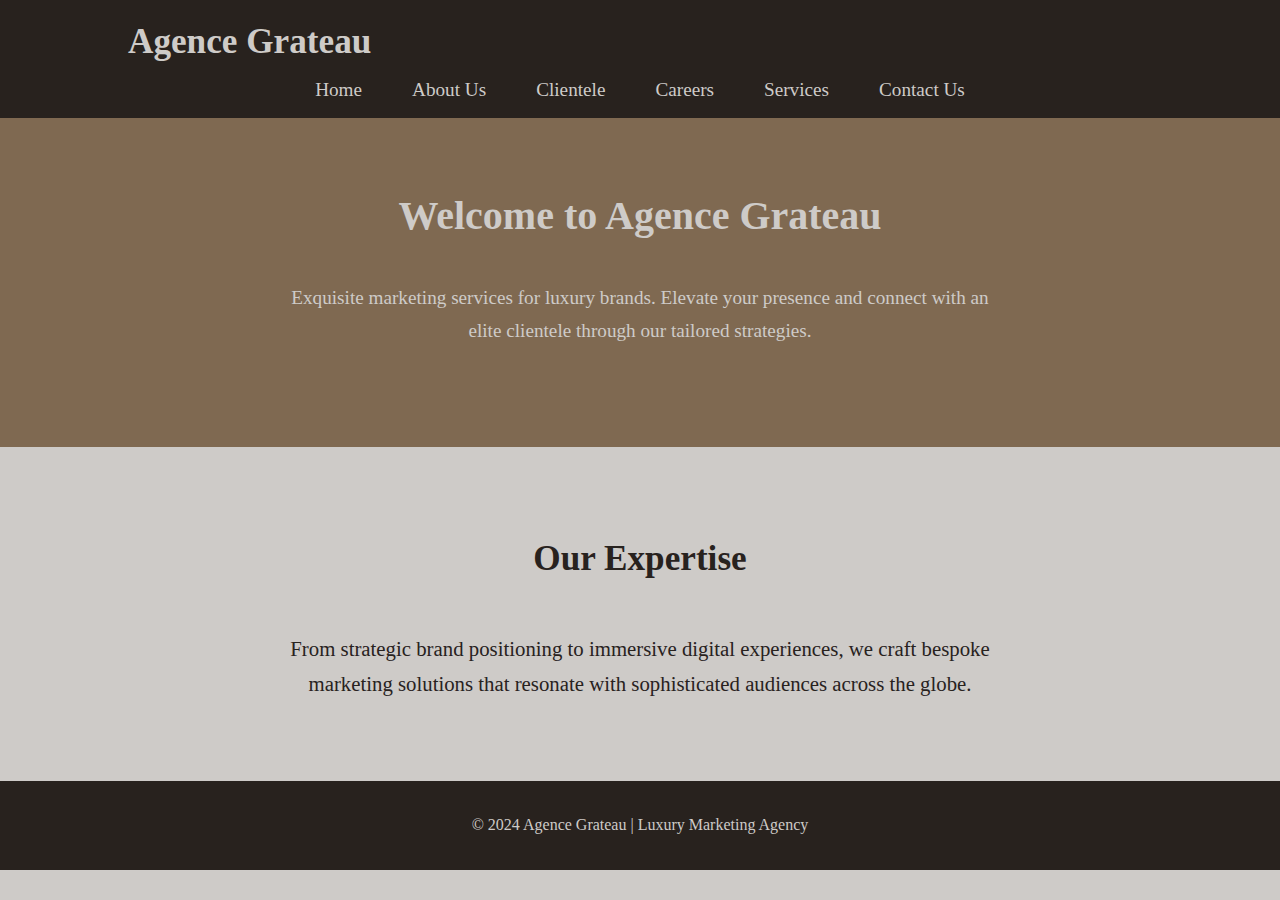
<file: Agence Grateau/index.html>
<!DOCTYPE html>
<html lang="en">
<head>
    <meta charset="UTF-8">
    <meta name="viewport" content="width=device-width, initial-scale=1.0">
    <title>Agence Grateau | Luxury Marketing Agency</title>
    <link rel="stylesheet" href="style.css">
</head>
<body>
    <header>
        <div class="container">
            <h1>Agence Grateau</h1>
            <nav>
                <ul>
                    <li><a href="index.html">Home</a></li>
                    <li><a href="about.html">About Us</a></li>
                    <li><a href="clientele.html">Clientele</a></li>
                    <li><a href="careers.html">Careers</a></li>
                    <li><a href="services.html">Services</a></li>
                    <li><a href="contact.html">Contact Us</a></li>
                </ul>
            </nav>
        </div>
    </header>

    <section class="intro">
        <div class="container">
            <h2>Welcome to Agence Grateau</h2>
            <p>Exquisite marketing services for luxury brands. Elevate your presence and connect with an elite clientele through our tailored strategies.</p>
        </div>
    </section>

    <section>
        <div class="container">
            <h2>Our Expertise</h2>
            <p>From strategic brand positioning to immersive digital experiences, we craft bespoke marketing solutions that resonate with sophisticated audiences across the globe.</p>
        </div>
    </section>

    <footer>
        <div class="container">
            <p>© 2024 Agence Grateau | Luxury Marketing Agency</p>
        </div>
    </footer>
</body>
</html>
</file>
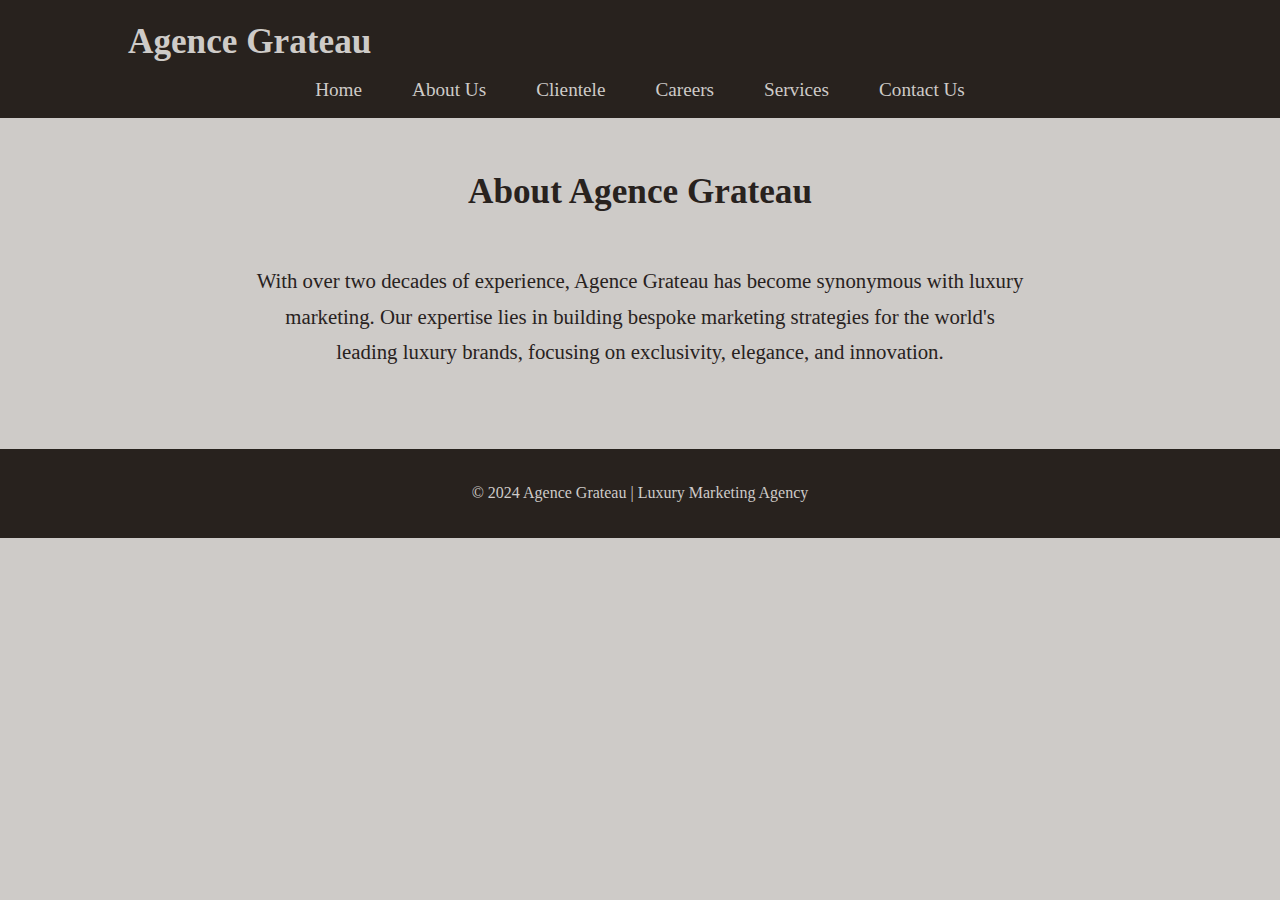
<file: Agence Grateau/about.html>
<!DOCTYPE html>
<html lang="en">
<head>
    <meta charset="UTF-8">
    <meta name="viewport" content="width=device-width, initial-scale=1.0">
    <title>About Us | Agence Grateau</title>
    <link rel="stylesheet" href="style.css">
</head>
<body>
    <header>
        <div class="container">
            <h1>Agence Grateau</h1>
            <nav>
                <ul>
                    <li><a href="index.html">Home</a></li>
                    <li><a href="about.html">About Us</a></li>
                    <li><a href="clientele.html">Clientele</a></li>
                    <li><a href="careers.html">Careers</a></li>
                    <li><a href="services.html">Services</a></li>
                    <li><a href="contact.html">Contact Us</a></li>
                </ul>
            </nav>
        </div>
    </header>

    <section>
        <div class="container">
            <h2>About Agence Grateau</h2>
            <p>With over two decades of experience, Agence Grateau has become synonymous with luxury marketing. Our expertise lies in building bespoke marketing strategies for the world's leading luxury brands, focusing on exclusivity, elegance, and innovation.</p>
        </div>
    </section>

    <footer>
        <div class="container">
            <p>© 2024 Agence Grateau | Luxury Marketing Agency</p>
        </div>
    </footer>
</body>
</html>
</file>
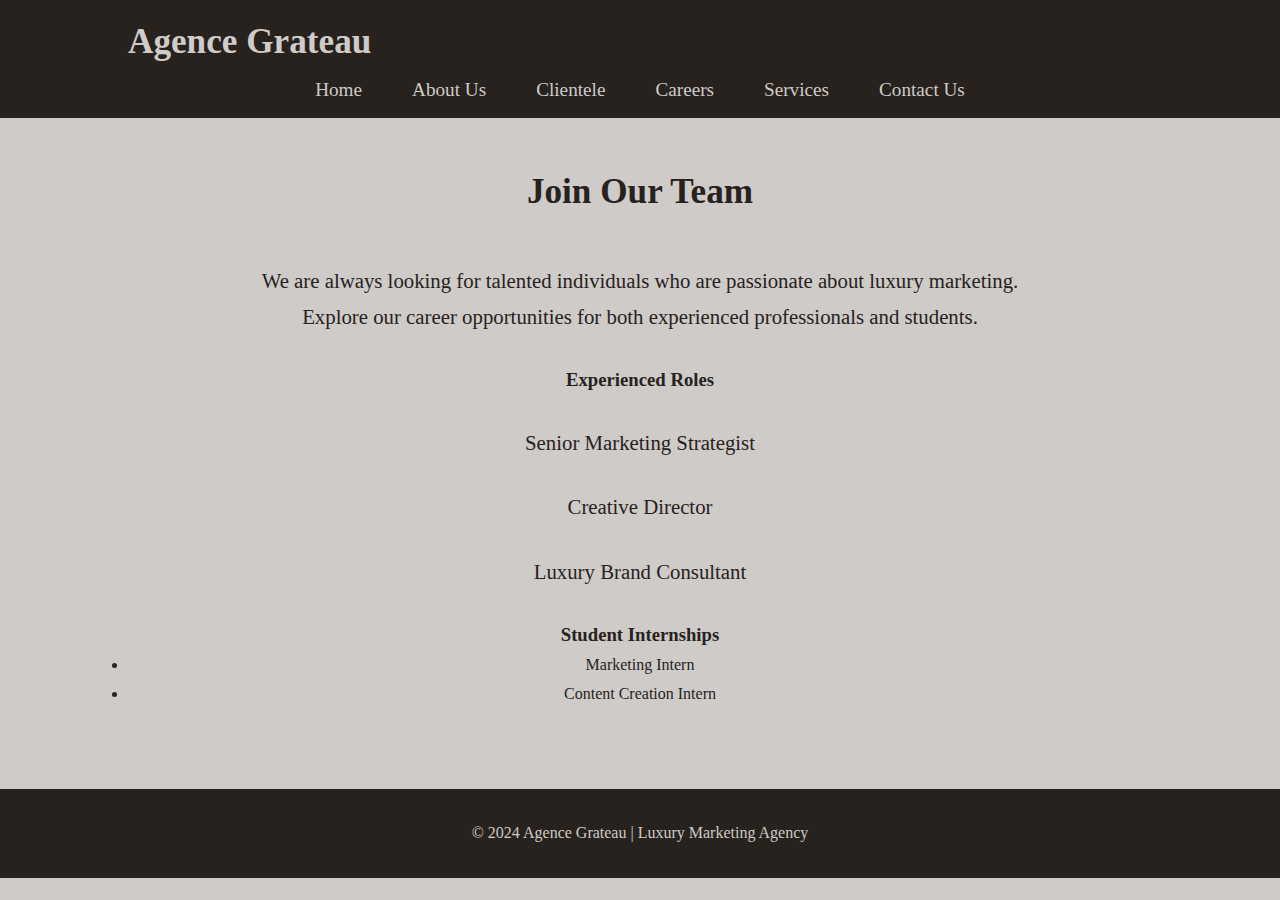
<file: Agence Grateau/careers.html>
<!DOCTYPE html>
<html lang="en">
<head>
    <meta charset="UTF-8">
    <meta name="viewport" content="width=device-width, initial-scale=1.0">
    <title>Careers | Agence Grateau</title>
    <link rel="stylesheet" href="style.css">
</head>
<body>
    <header>
        <div class="container">
            <h1>Agence Grateau</h1>
            <nav>
                <ul>
                    <li><a href="index.html">Home</a></li>
                    <li><a href="about.html">About Us</a></li>
                    <li><a href="clientele.html">Clientele</a></li>
                    <li><a href="careers.html">Careers</a></li>
                    <li><a href="services.html">Services</a></li>
                    <li><a href="contact.html">Contact Us</a></li>
                </ul>
            </nav>
        </div>
    </header>

    <section>
        <div class="container">
            <h2>Join Our Team</h2>
            <p>We are always looking for talented individuals who are passionate about luxury marketing. Explore our career opportunities for both experienced professionals and students.</p> <br>

            <h3>Experienced Roles</h3> <br>
            
                <p>Senior Marketing Strategist</p> <br>
                <p>Creative Director</p> <br>
                <p>Luxury Brand Consultant</p> <br>
            

            <h3>Student Internships</h3>
            
                <li>Marketing Intern</li>
                <li>Content Creation Intern</li>
            
        </div>
    </section>

    <footer>
        <div class="container">
            <p>© 2024 Agence Grateau | Luxury Marketing Agency</p>
        </div>
    </footer>
</body>
</html>
</file>
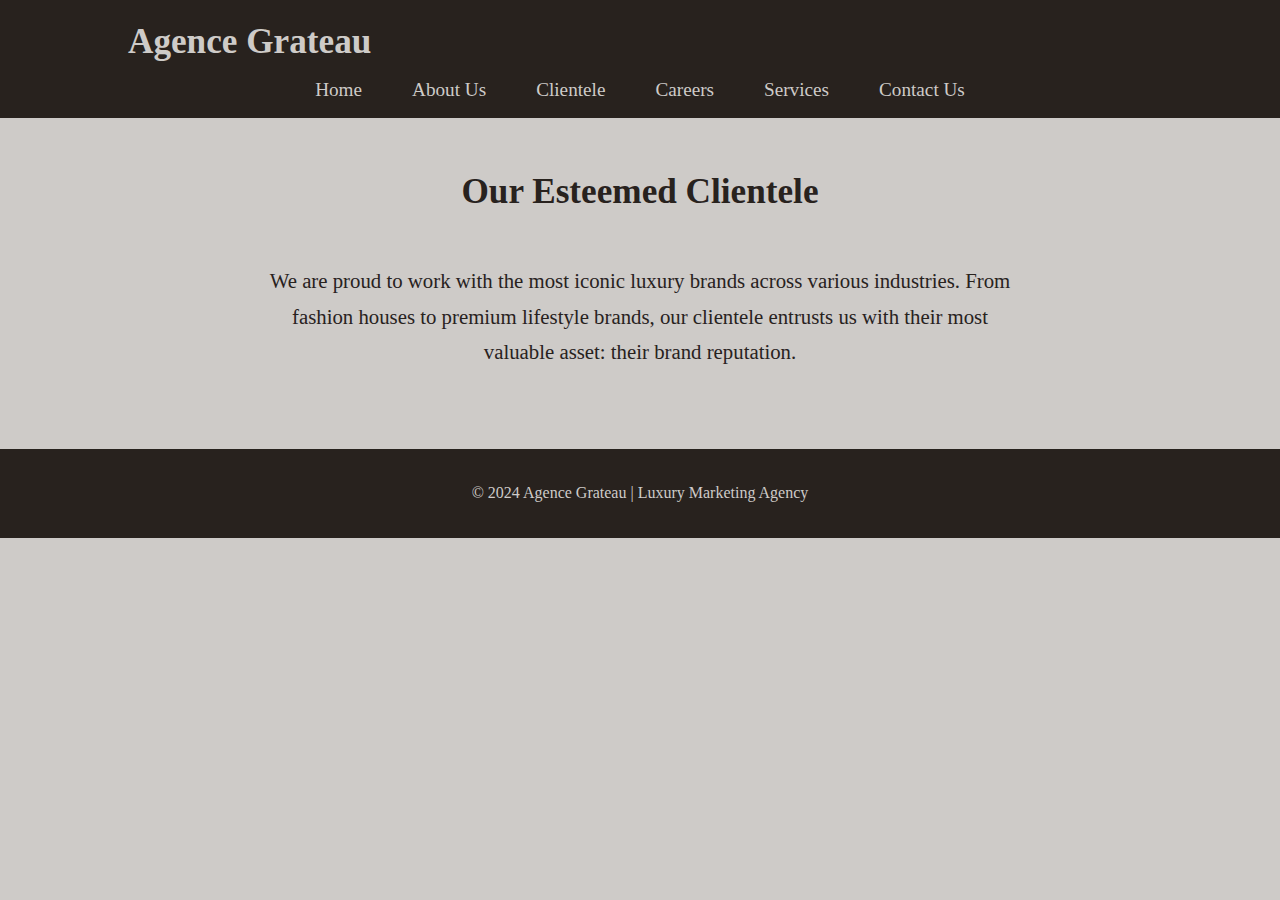
<file: Agence Grateau/clientele.html>
<!DOCTYPE html>
<html lang="en">
<head>
    <meta charset="UTF-8">
    <meta name="viewport" content="width=device-width, initial-scale=1.0">
    <title>Clientele | Agence Grateau</title>
    <link rel="stylesheet" href="style.css">
</head>
<body>
    <header>
        <div class="container">
            <h1>Agence Grateau</h1>
            <nav>
                <ul>
                    <li><a href="index.html">Home</a></li>
                    <li><a href="about.html">About Us</a></li>
                    <li><a href="clientele.html">Clientele</a></li>
                    <li><a href="careers.html">Careers</a></li>
                    <li><a href="services.html">Services</a></li>
                    <li><a href="contact.html">Contact Us</a></li>
                </ul>
            </nav>
        </div>
    </header>

    <section>
        <div class="container">
            <h2>Our Esteemed Clientele</h2>
            <p>We are proud to work with the most iconic luxury brands across various industries. From fashion houses to premium lifestyle brands, our clientele entrusts us with their most valuable asset: their brand reputation.</p>
        </div>
    </section>

    <footer>
        <div class="container">
            <p>© 2024 Agence Grateau | Luxury Marketing Agency</p>
        </div>
    </footer>
</body>
</html>
</file>
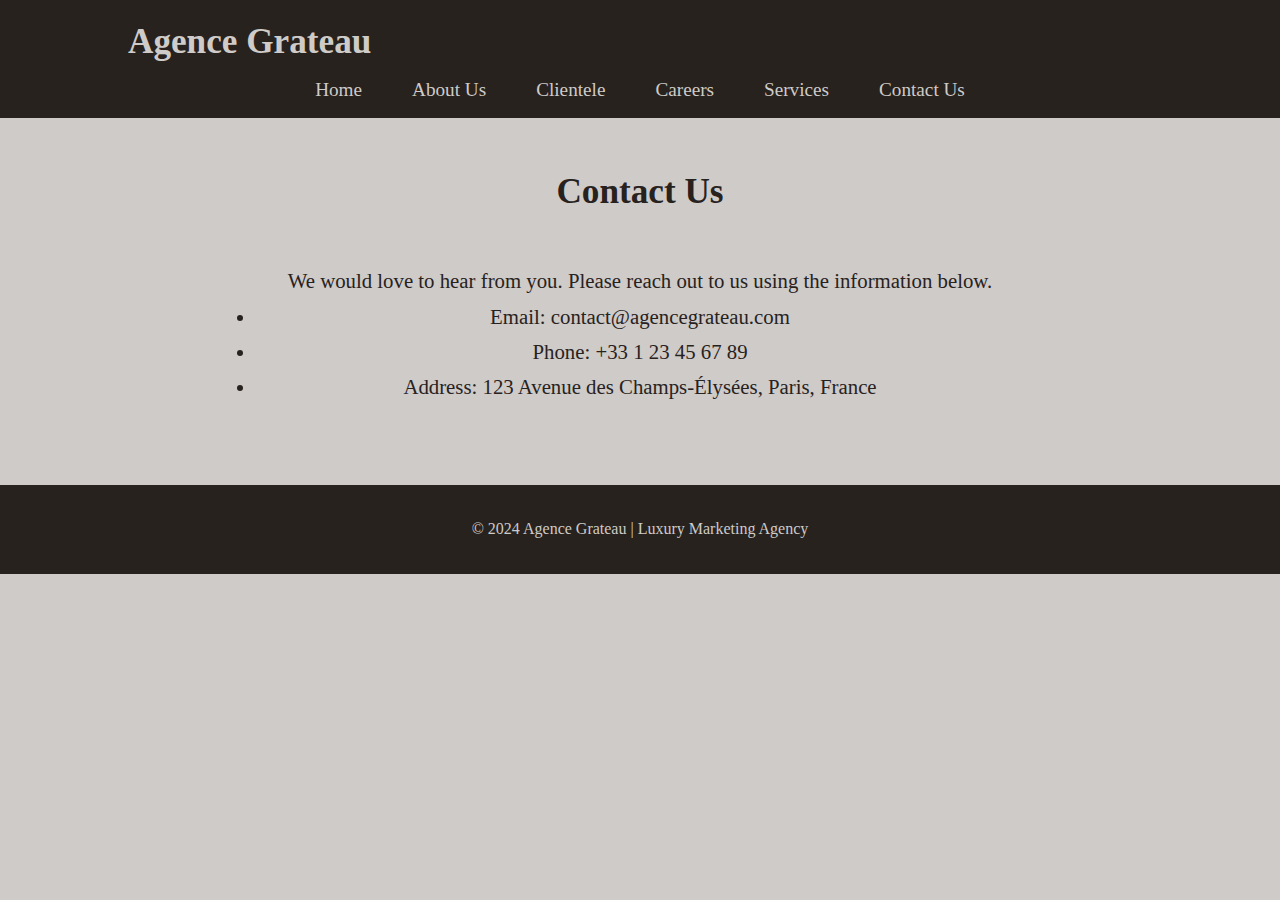
<file: Agence Grateau/contact.html>
<!DOCTYPE html>
<html lang="en">
<head>
    <meta charset="UTF-8">
    <meta name="viewport" content="width=device-width, initial-scale=1.0">
    <title>Contact Us | Agence Grateau</title>
    <link rel="stylesheet" href="style.css">
</head>
<body>
    <header>
        <div class="container">
            <h1>Agence Grateau</h1>
            <nav>
                <ul>
                    <li><a href="index.html">Home</a></li>
                    <li><a href="about.html">About Us</a></li>
                    <li><a href="clientele.html">Clientele</a></li>
                    <li><a href="careers.html">Careers</a></li>
                    <li><a href="services.html">Services</a></li>
                    <li><a href="contact.html">Contact Us</a></li>
                </ul>
            </nav>
        </div>
    </header>

    <section>
        <div class="container">
            <h2>Contact Us</h2>
            <p>We would love to hear from you. Please reach out to us using the information below.</p>

            <ul>
                <li>Email: contact@agencegrateau.com</li>
                <li>Phone: +33 1 23 45 67 89</li>
                <li>Address: 123 Avenue des Champs-Élysées, Paris, France</li>
            </ul>
        </div>
    </section>

    <footer>
        <div class="container">
            <p>© 2024 Agence Grateau | Luxury Marketing Agency</p>
        </div>
    </footer>
</body>
</html>
</file>
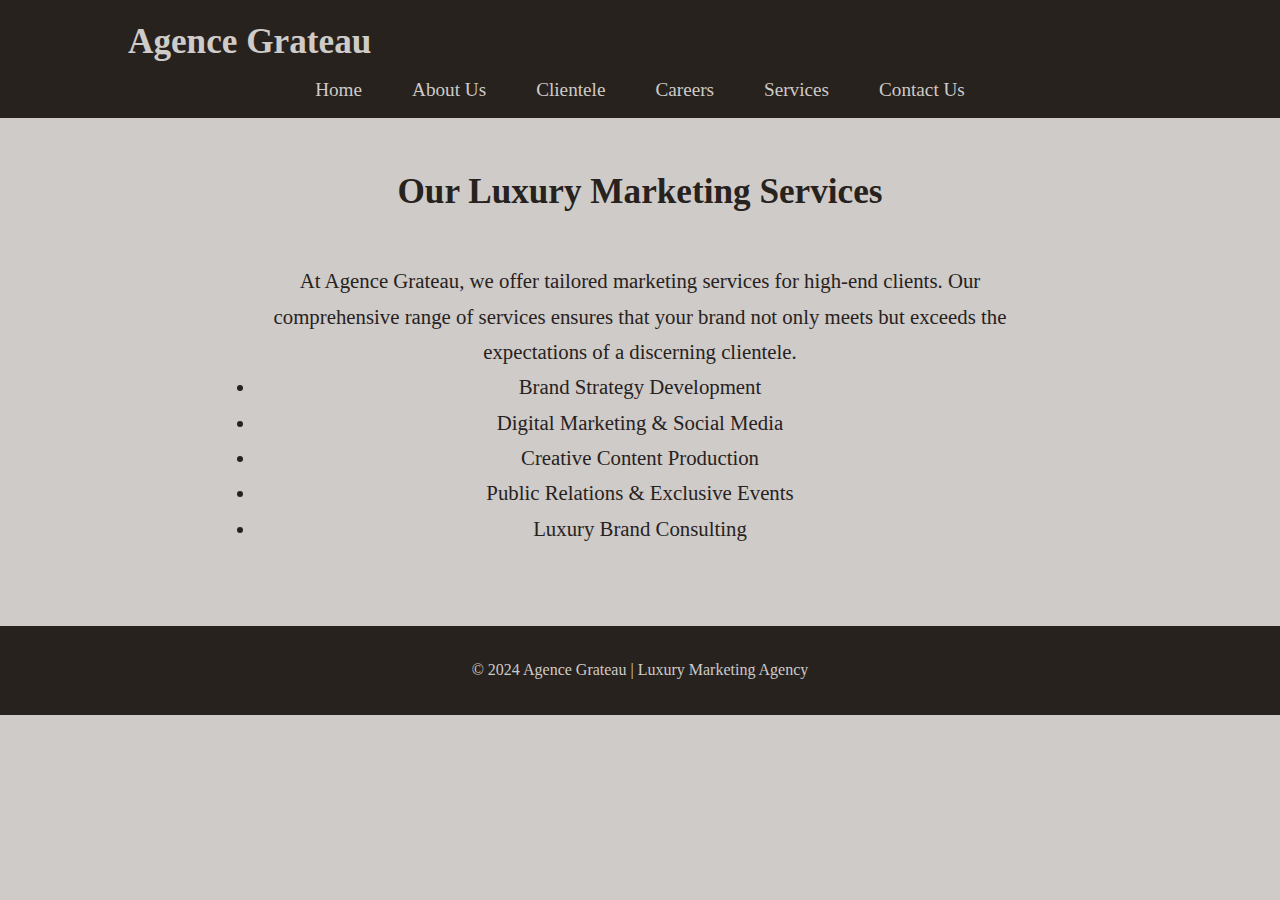
<file: Agence Grateau/services.html>
<!DOCTYPE html>
<html lang="en">
<head>
    <meta charset="UTF-8">
    <meta name="viewport" content="width=device-width, initial-scale=1.0">
    <title>Our Services | Agence Grateau</title>
    <link rel="stylesheet" href="style.css">
</head>
<body>
    <header>
        <div class="container">
            <h1>Agence Grateau</h1>
            <nav>
                <ul>
                    <li><a href="index.html">Home</a></li>
                    <li><a href="about.html">About Us</a></li>
                    <li><a href="clientele.html">Clientele</a></li>
                    <li><a href="careers.html">Careers</a></li>
                    <li><a href="services.html">Services</a></li>
                    <li><a href="contact.html">Contact Us</a></li>
                </ul>
            </nav>
        </div>
    </header>

    <section>
        <div class="container">
            <h2>Our Luxury Marketing Services</h2>
            <p>At Agence Grateau, we offer tailored marketing services for high-end clients. Our comprehensive range of services ensures that your brand not only meets but exceeds the expectations of a discerning clientele.</p>
            <ul>
                <li>Brand Strategy Development</li>
                <li>Digital Marketing & Social Media</li>
                <li>Creative Content Production</li>
                <li>Public Relations & Exclusive Events</li>
                <li>Luxury Brand Consulting</li>
            </ul>
        </div>
    </section>

    <footer>
        <div class="container">
            <p>© 2024 Agence Grateau | Luxury Marketing Agency</p>
        </div>
    </footer>
</body>
</html>
</file>
<file: Agence Grateau/style.css>
/* General Styles */
* {
    margin: 0;
    padding: 0;
    box-sizing: border-box;
    font-family: 'Lora', serif; /* A luxurious serif font */
}

body {
    background-color: #CECBC8; /* Cloud */
    color: #28221E; /* Zeus */
    line-height: 1.8;
}

.container {
    width: 80%;
    margin: 0 auto;
}

/* Header (Top Bar) */
header {
    background-color: #28221E; /* Zeus */
    position: fixed; /* Make the header stay on top */
    width: 100%; /* Full width */
    top: 0; /* Stick to top */
    left: 0;
    z-index: 1000; /* Stay on top of everything else */
    padding: 10px 0;
}

header h1 {
    color: #CECBC8; /* Cloud */
    font-size: 2.2em;
    font-weight: bold;
}

nav ul {
    list-style-type: none;
    display: flex;
    gap: 30px;
    justify-content: center;
}

nav ul li {
    display: inline-block;
}

nav ul li a {
    color: #CECBC8; /* Cloud */
    text-decoration: none;
    font-size: 1.2em;
    padding: 10px;
    transition: color 0.3s;
}

nav ul li a:hover {
    color: #7F6951; /* Shadow */
}

/* Adjusting content to account for fixed header */
body {
    padding-top: 80px; /* Push content down so it doesn't go under the header */
}

/* Intro Section */
.intro {
    text-align: center;
    padding: 100px 0;
    background-color: #7F6951; /* Shadow */
    color: #CECBC8; /* Cloud */
}

.intro h2 {
    font-size: 2.5em;
    margin-bottom: 30px;
}

.intro p {
    font-size: 1.2em;
    width: 70%;
    margin: 0 auto;
}

/* General Page Sections */
section {
    padding: 80px 0;
    text-align: center;
}

section h2 {
    font-size: 2.2em;
    margin-bottom: 40px;
}

section p, section ul {
    font-size: 1.3em;
    line-height: 1.7;
    width: 75%;
    margin: 0 auto;
}

/* Footer */
footer {
    text-align: center;
    background-color: #28221E; /* Zeus */
    color: #CECBC8; /* Cloud */
    padding: 30px 0;
}

footer p {
    margin: 0;
}
</file>
